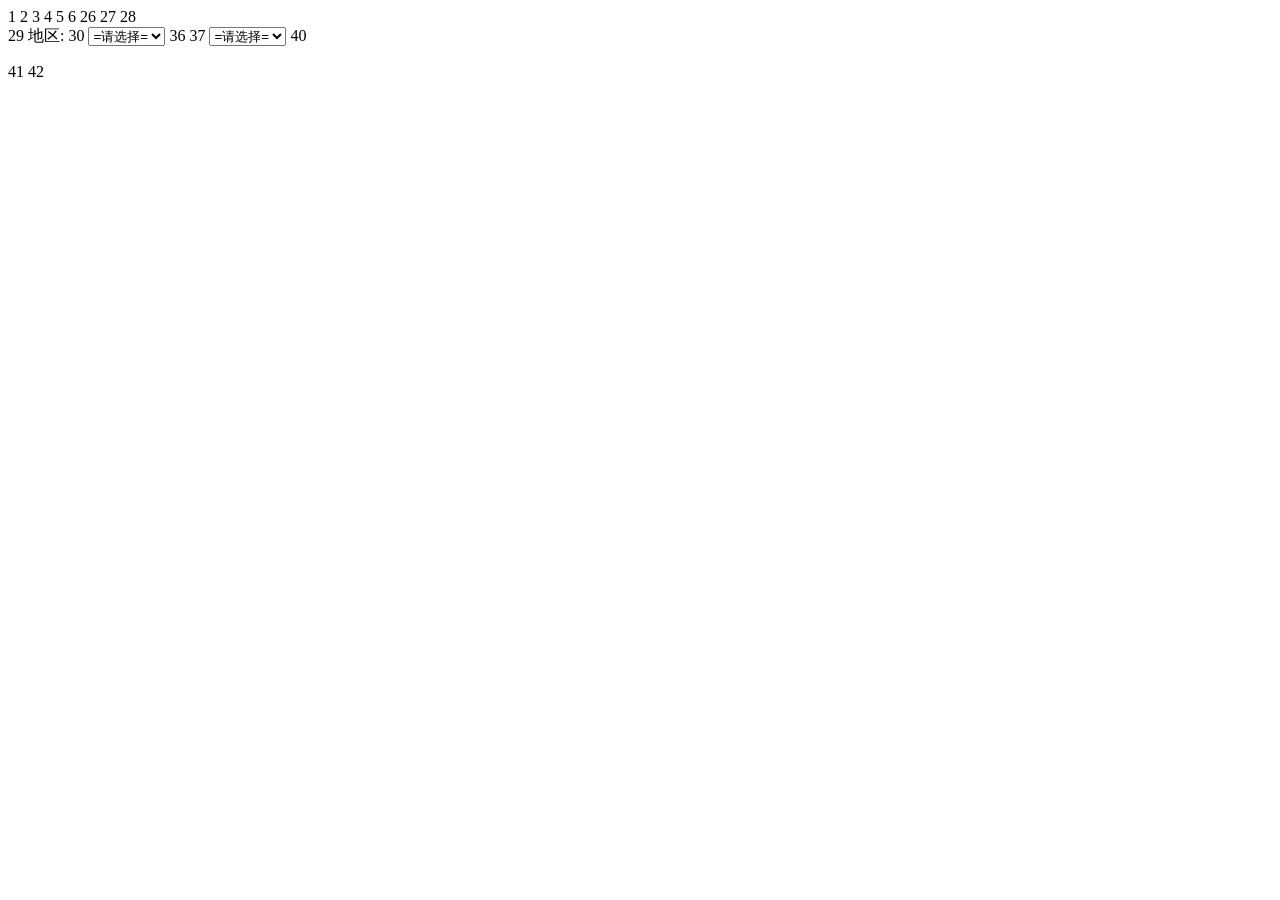
<file: NBISystem/templates/test.html>
1 <!doctype html>
 2 <html>
 3     <head>
 4     <meta charset="UTF-8">
 5     <title>HTML--JS 二级联动</title>
 6     <script language="javascript">
 7         var cities=[
 8             ["山东省","青岛市","济南市","威海市"],
 9             ["安徽省","合肥市","阜阳市","亳州市"],
10             ["河南省","郑州市","新乡市","洛阳市"]
11         ];
12         function show(val){
13             for(i=0;i<cities.length;i++){ //循环遍历，一维数组长度
14                 if(cities[i][0]==val){  //一维数组下标为0的元素即省 与下拉菜单值比较
15                     document.getElementById("city").length=1;  // city 长度设为1
16                     for(j=1;j<cities[i].length;j++){ //循环遍历，二维数组长度
17                         document.getElementById("city").add(
18                         new Option(cities[i][j]));  //给city赋新cities选出的值
19
20                     }
21                 }
22
23             }
24         }
25     </script>
26     </head>
27     <body>
28         <form action="" method="post" name="myform">
29         地区:
30         <select name="area" onchange="show(this.value)" >
31             <option value="0">=请选择=</option>
32             <option value="山东省">山东省</option>
33             <option value="安徽省">安徽省</option>
34             <option value="河南省">河南省</option>
35         </select>
36
37         <select id="city">
38             <option value="0">=请选择=</option>  <!--此处一个长度-->
39         </select>
40         </form>
41     </body>
42 </html>
</file>
